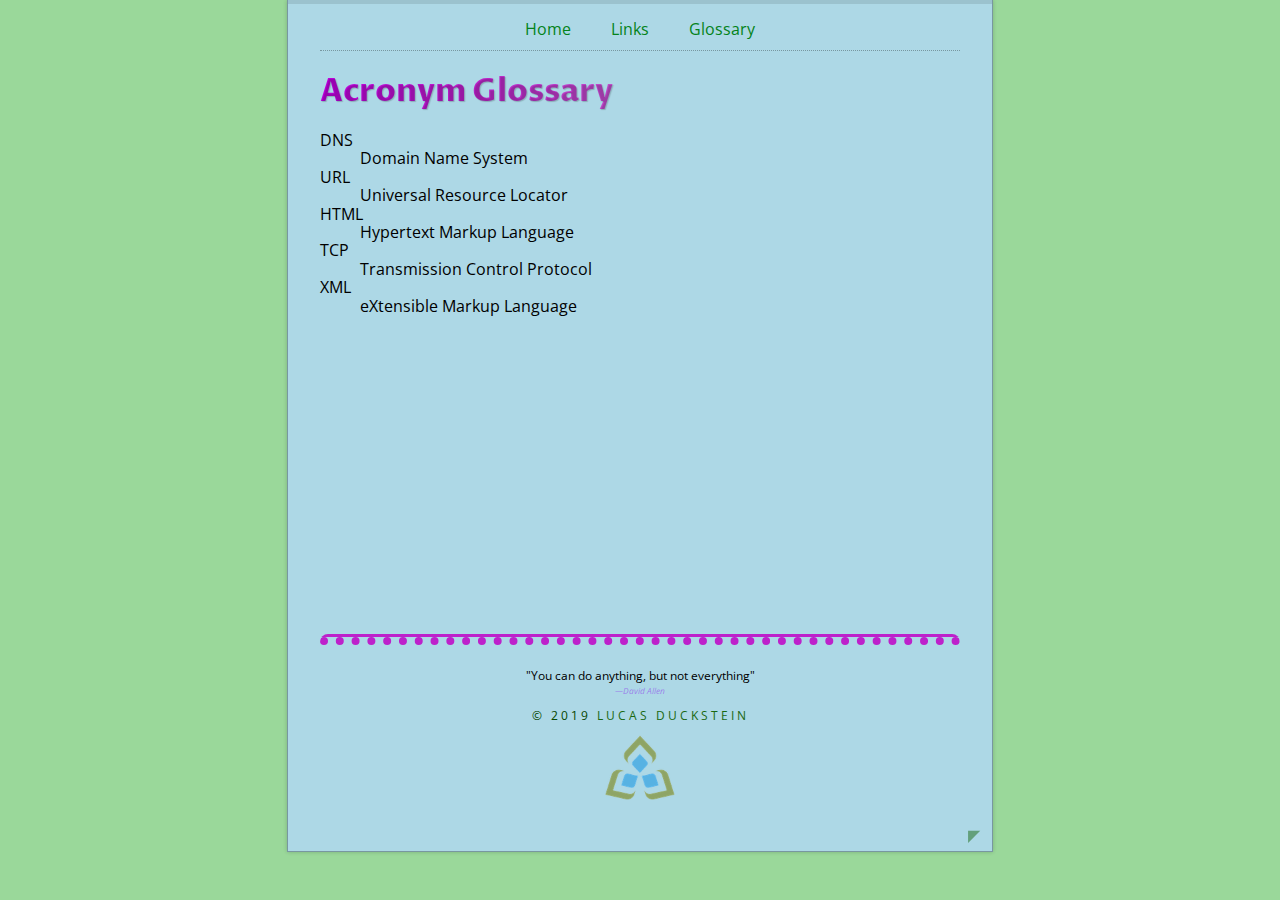
<file: glossary.html>
<!DOCTYPE html>
<html lang="en">

<head>
    <meta charset="utf-8">
    <title>Lucas' CSD120 Website</title>
    <link rel="stylesheet" href="styles/normalize.css">
    <link rel="stylesheet" href="styles/main.css">
    <link rel="apple-touch-icon" sizes="180x180" href="images/apple-touch-icon.png">
    <link rel="icon" type="image/png" sizes="32x32" href="images/favicon-32x32.png">
    <link rel="icon" type="image/png" sizes="16x16" href="images/favicon-16x16.png">
    <link rel="manifest" href="images/site.webmanifest">
    <meta name="msapplication-TileColor" content="#da532c">
    <meta name="theme-color" content="#ffffff">
    <link href="https://fonts.googleapis.com/css?family=Open+Sans%7CProza+Libre&display=swap" rel="stylesheet">
    <meta name="viewport" content="width=device-width, initial-scale=1.0">
</head>

<body>

    <div class="width-wrap">
    <header id="top">
        <nav>
        <input type="checkbox" id="burger-toggle">
        <label for="burger-toggle" class="burger"></label>
            <ul class="links">
                <li><a href="index.html">Home</a></li>
                <li><a href="links.html">Links</a></li>
                <li><a href="glossary.html">Glossary</a></li>
            </ul>
        </nav>
    </header>
    <main>
    <section class="glossary">
    <h1>Acronym Glossary</h1>
    <dl>
        <dt>DNS</dt>
            <dd>Domain Name System</dd>
        <dt>URL</dt>
            <dd>Universal Resource Locator</dd>
        <dt>HTML</dt>
            <dd>Hypertext Markup Language</dd>
        <dt>TCP</dt>
            <dd>Transmission Control Protocol</dd>
        <dt>XML</dt>
            <dd>eXtensible Markup Language</dd>
    </dl>
    </section>
    </main>
    <footer>
        <hr>
        <blockquote>"You can do anything, but not everything" <br><span class="byline"><em>&mdash;David Allen</em></span></blockquote>
        <p id="page-copyright">&copy; 2019 <a href="mailto:lucasmichae.duckstein@student.saultcollege.ca&quest;subject=Message&nbsp;from&nbsp;CSD120&nbsp;Website">Lucas Duckstein</a></p>
        <img src="images/sc-logo.png" sizes="70px" srcset="images/sc-logo@1.5x.png 105w, images/sc-logo@2x.png 140w, images/sc-logo@3x.png 210w, images/sc-logo@4x.png 280w" alt="Sault College Logo">

    </footer>
    <div class="back-to-top">
        <a href="#top">
           ◤
        </a>
    </div>
    </div>

</body>

</html>
</file>
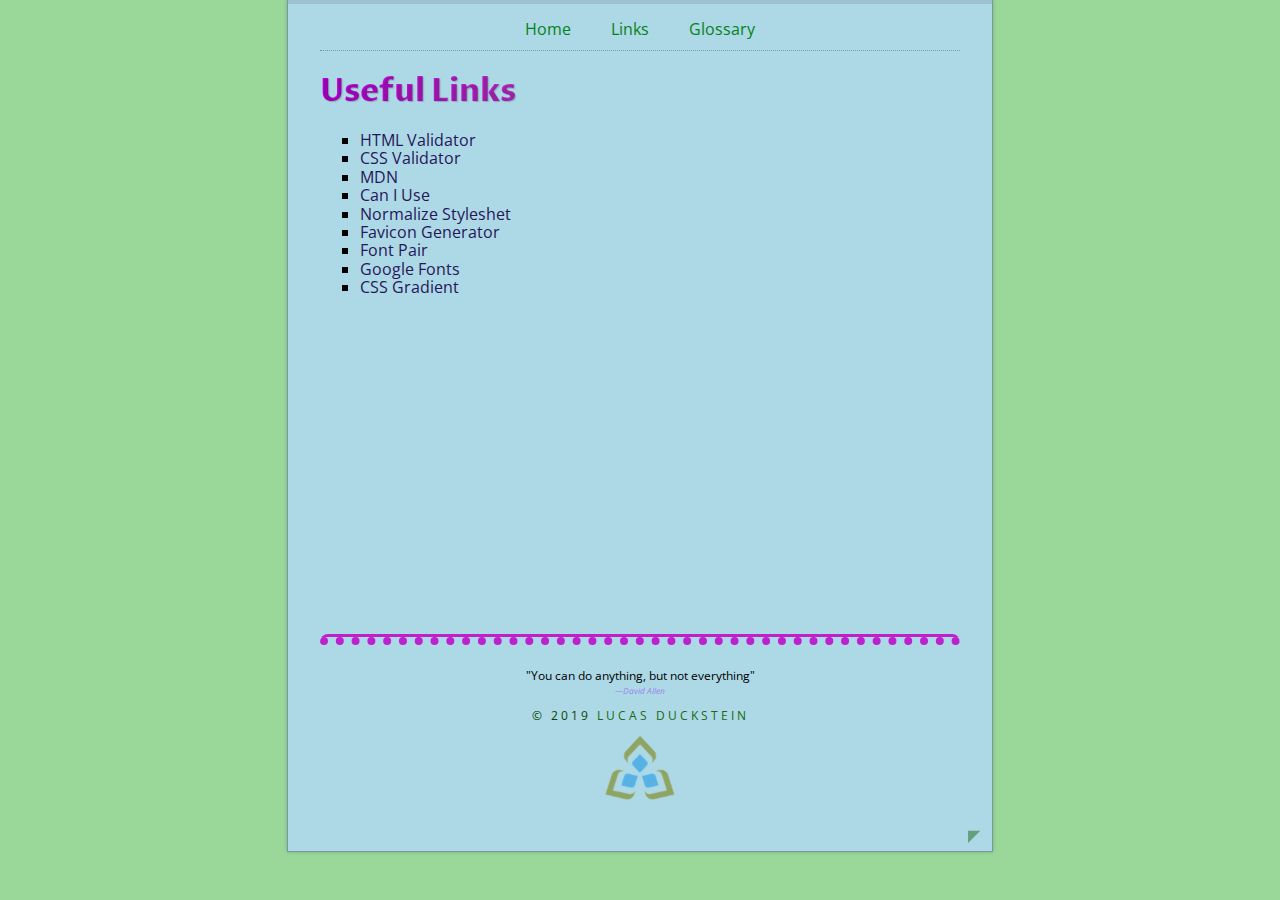
<file: links.html>
<!DOCTYPE html>
<html lang="en">

<head>
    <meta charset="utf-8">
    <title>Lucas' CSD120 Website</title>
    <link rel="stylesheet" href="styles/normalize.css">
    <link rel="stylesheet" href="styles/main.css">
    <link rel="apple-touch-icon" sizes="180x180" href="images/apple-touch-icon.png">
    <link rel="icon" type="image/png" sizes="32x32" href="images/favicon-32x32.png">
    <link rel="icon" type="image/png" sizes="16x16" href="images/favicon-16x16.png">
    <link rel="manifest" href="images/site.webmanifest">
    <meta name="msapplication-TileColor" content="#da532c">
    <meta name="theme-color" content="#ffffff">
    <link href="https://fonts.googleapis.com/css?family=Open+Sans%7CProza+Libre&display=swap" rel="stylesheet">
    <meta name="viewport" content="width=device-width, initial-scale=1.0">
    <style>
        #useful-links a {color: #261758 }
    </style>
</head>

<body>

    <div class="width-wrap">
    <header id="top">
        <nav>
        <input type="checkbox" id="burger-toggle">
        <label for="burger-toggle" class="burger"></label>
            <ul class="links">
                <li><a href="index.html">Home</a></li>
                <li><a href="links.html">Links</a></li>
                <li><a href="glossary.html">Glossary</a></li>
            </ul>
        </nav>
    </header>
    <main>
        <section id="useful-links">
        <h1>Useful Links</h1>
        <ul>
            <li><a href="https://validator.w3.org/nu/" target="_blank">HTML Validator</a></li>
            <li><a href="https://jigsaw.w3.org/css-validator/" target="_blank">CSS Validator</a></li>
            <li><a href="https://developer.mozilla.org/en-US/" target="_blank">MDN</a></li>
            <li><a href="https://caniuse.com/" target="_blank">Can I Use</a></li>
            <li><a href="https://necolas.github.io/normalize.css/8.0.1/normalize.css" target="_blank">Normalize Styleshet</a></li>
            <li><a href="https://realfavicongenerator.net/" target="_blank">Favicon Generator</a></li>
            <li><a href="https://fontpair.co/" target="_blank">Font Pair</a></li>
            <li><a href="https://fonts.google.com/" target="_blank">Google Fonts</a></li>
            <li><a href="https://cssgradient.io/" target="_blank">CSS Gradient</a></li>
        </ul>
        </section>
    </main>
    <footer>
        <hr>
        <blockquote>"You can do anything, but not everything" <br><span class="byline"><em>&mdash;David Allen</em></span></blockquote>
        <p id="page-copyright">&copy; 2019 <a href="mailto:lucasmichae.duckstein@student.saultcollege.ca&quest;subject=Message&nbsp;from&nbsp;CSD120&nbsp;Website">Lucas Duckstein</a></p>
        <img src="images/sc-logo.png" sizes="70px" srcset="images/sc-logo@1.5x.png 105w, images/sc-logo@2x.png 140w, images/sc-logo@3x.png 210w, images/sc-logo@4x.png 280w" alt="Sault College Logo">

    </footer>
    <div class="back-to-top">
        <a href="#top">
           ◤
        </a>
    </div>
    </div>

</body>

</html>
</file>
<file: styles/main.css>
@charset "UTF-8";

body {
    background-color: #9ad89a;
    font-family: 'Open Sans', sans-serif;
    min-height: 100vh;
    display: flex;
}

h1 {
    color: #6e309e;
    background-repeat: repeat-x;
    font-family: 'Proza Libre', sans-serif;
    text-shadow: 1px 1px 1px rgba(0, 0, 0, 0.2);
    background: rgb(2,0,36);
    background: linear-gradient(90deg, rgba(2,0,36,1) 0%, rgba(190,0,222,1) 0%, rgba(189,33,203,1) 23%, rgba(207,183,212,1) 100%);
    background-clip: text;
    -webkit-background-clip: text;
    color: transparent;
}

h2 {
    color: #6e309e;
    background-repeat: repeat-x;
    font-family: 'Proza Libre', sans-serif;
    text-shadow: 1px 1px 1px rgba(0, 0, 0, 0.2);
    background: rgb(2,0,36);
    background: linear-gradient(90deg, rgba(2,0,36,1) 0%, rgba(190,0,222,1) 0%, rgba(189,33,203,1) 23%, rgba(207,183,212,1) 100%);
    background-clip: text;
    -webkit-background-clip: text;
    color: transparent
}

a {
    color: #1a6811;
    text-decoration: none;
}

nav a {
    color: #04831a;
    padding-top: 1em;
    padding-bottom: 0.5em;
    margin-left: 1em;
    margin-right: 1em;
    display: block;
    border: 4px solid transparent;
}

.byline {
    color: rgba(135,33,238,0.5);
    font-size: 70%;
}

#page-copyright {
    color: #074600;
    text-transform: uppercase;
    letter-spacing: 3px;
}

.bio p {
    text-indent: 3em;
}

footer {
    text-align:center;
    font-size: 12px;
    margin-top: auto;
}

.links {
    list-style-type: none;
    margin: 0 0 0 0;
    padding: 0 0 0 0;
}

ul {
    list-style-type: square;
}

.width-wrap {
    max-width: 1024px;
    margin-left: auto;
    margin-right: auto;
    padding: 0 2em 3em;
    margin: 0 auto 3em auto;
    border: 1px solid rgba(0, 0, 0, 0.3);
    border-top: none;
    background-color: #ADD8E6;
    box-shadow: 0 0 4px rgba(0, 0, 0, 0.2);
    display: flex;
    flex-direction: column;
}

figure img {
    box-shadow: 2px 2px 3px rgba(0, 0, 0, 0.2);
}

footer hr {
    width: 50vw;
    min-width: 300px;
    margin: 3em auto 2em auto;
    border-top: 3px solid rgb(189,33,203);
    border-bottom: 8px dotted rgb(189,33,203);
    border-left: none;
    border-right: none;
    border-top-right-radius: 8px;
    border-top-left-radius: 8px;
}

* {
    box-sizing: border-box;
}

.paperclip {
    width: 50px;
    height: 50px;
    background-image: url(../images/paperclip.png);
    background-size: contain;
    position: absolute;
    top: -10px;
    right: -7px;
}

.mugshot {
    float: right;
    position: relative;
    top: -1em;
}

.favourite {
    clear: right;
}

nav {
    margin-left: 2em;
    margin-right: 2em;
    border-bottom: 1px dotted rgba(0, 0, 0, 0.3);
    margin-top: -4px;
    overflow: auto;
}

nav ul {
    display: flex;
    justify-content: center;
}

nav li {
}

header {
    border-top: 4px solid rgba(0, 0, 0, 0.1);
    margin-left: -2em;
    margin-right: -2em;
}

nav a:hover {
    border-top: 4px solid rgb(189,33,203);
}

.back-to-top {
    text-align: right;
    margin-right: -0.5em;
    opacity: 0.5;
}

.back-to-top:hover {
    opacity: 1;
}

.back-to-top a {
    position: fixed;
    bottom: 3.5em;
}

main {
    display:grid;
    grid-template-columns: 1fr 1fr;
    grid-column-gap: 2em;
}

.bio {
    grid-row: 1 / 2;
    grid-column: 1 / 3;
}

.glossary {
    grid-column: 1 / 3;
}

#useful-links {
    grid-column: 1 / 3;
}

.gallery{
    grid-column: 1 / 3;
    width: 100%;
}

.gallery-thumbnails{
    display:grid;
    grid-template-columns: 25% 25% 25% 25%;
}

.gallery-thumbnails img {
    width: 100%;
    display: block;
}

.row-span-2 {
    grid-row: span 2;
}

.col-span-2 {
    grid-column: span 2;
}

img {
    max-width: 100%;
    height: auto;
}

table {
    border-collapse: collapse;
}

th {
    background-color: rgba(0, 0, 0, 0.10);
    padding: 0.3em 1em 0.3em 1em;
    border-left: 3px solid #ADD8E6;
    border-right: 3px solid #ADD8E6;
}

td {
    background-color: rgba(0, 0, 0, 0.05);
    padding: 0.3em 1em 0.3em 1em;
    border-left: 3px solid #ADD8E6;
    border-right: 3px solid #ADD8E6;
}

tr:nth-of-type(odd) td {
    background-color: rgba(0, 0, 0, 0.10);
}

tr:nth-of-type(2) {
     border-top: 3px solid #ADD8E6;;
}

tr:nth-of-type(7) {
     border-top: 3px solid #ADD8E6;;
}
.survey {
    display:grid;
    grid-column: span 2;
}

form {
    display: grid;
}

label {
    margin-top: 1em;
    margin-bottom: 0.5em;
}

input[type="submit"] {
    margin-top: 1em;
    justify-self: end;
    font-size: 24px;
    padding: 1em 2em 1em 2em;
    border: 2px solid #000;
    color: #FFF;
    background-color: rgb(189,33,203);
}

input[type="checkbox"] {
    display: none;
}

@media screen and (max-width: 768px){
    footer hr {
        display: none;
    }
    .paperclip {
        display:none;
    }
    .mugshot {
        float: none;
        margin-left: 0;
        margin-right: 0;
    }
    main {
        display: block;
    }
    .row-span-2.col-span-2 {
        grid-row: span 1;
        grid-column: span 1;
    }
    .links {
        flex-direction: column;
        margin-top: 1em;
        margin-bottom: 1em;
        text-align: center;
        height: 0;
        overflow: hidden;
        transition: 500ms ease-in-out;
    }
    nav a {
        border: none;
    }
    nav a:hover{
        border: none;
        text-decoration: underline;
    }
    .burger{
        height: 25px;
        cursor: pointer;
        position: relative;
        margin-top: 1em;
        margin-left: auto;
        margin-right: auto;
        width: 40px;
        border-top: 5px solid rgba(190,0,222,1);
        display: block;
    }
    .burger::before {
        top: 5px;
        width: 40px;
        border-top: 5px solid rgba(190,0,222,1);
        content:"";
        display: block;
        position: absolute;
        }
    .burger::after {
        top: 15px;
        width: 40px;
        border-top: 5px solid rgba(190,0,222,1);
        content:"";
        display: block;
        position: absolute;
        }
    input[type="checkbox"]:checked ~ .links {
        height: 110px;
    }

    #burger-toggle:checked ~ .burger {
        transform: translate(-5px, 10px) rotate(45deg);
    }

    #burger-toggle:checked ~ .burger::before {
        opacity: 0;
    }

    #burger-toggle:checked ~ .burger::after {
        transform: translate(0px, -20px) rotate(-90deg);
    }

    .burger,
    .burger::before,
    .burger::after {
        transition: 200ms ease-in-out;
    }
}
</file>
